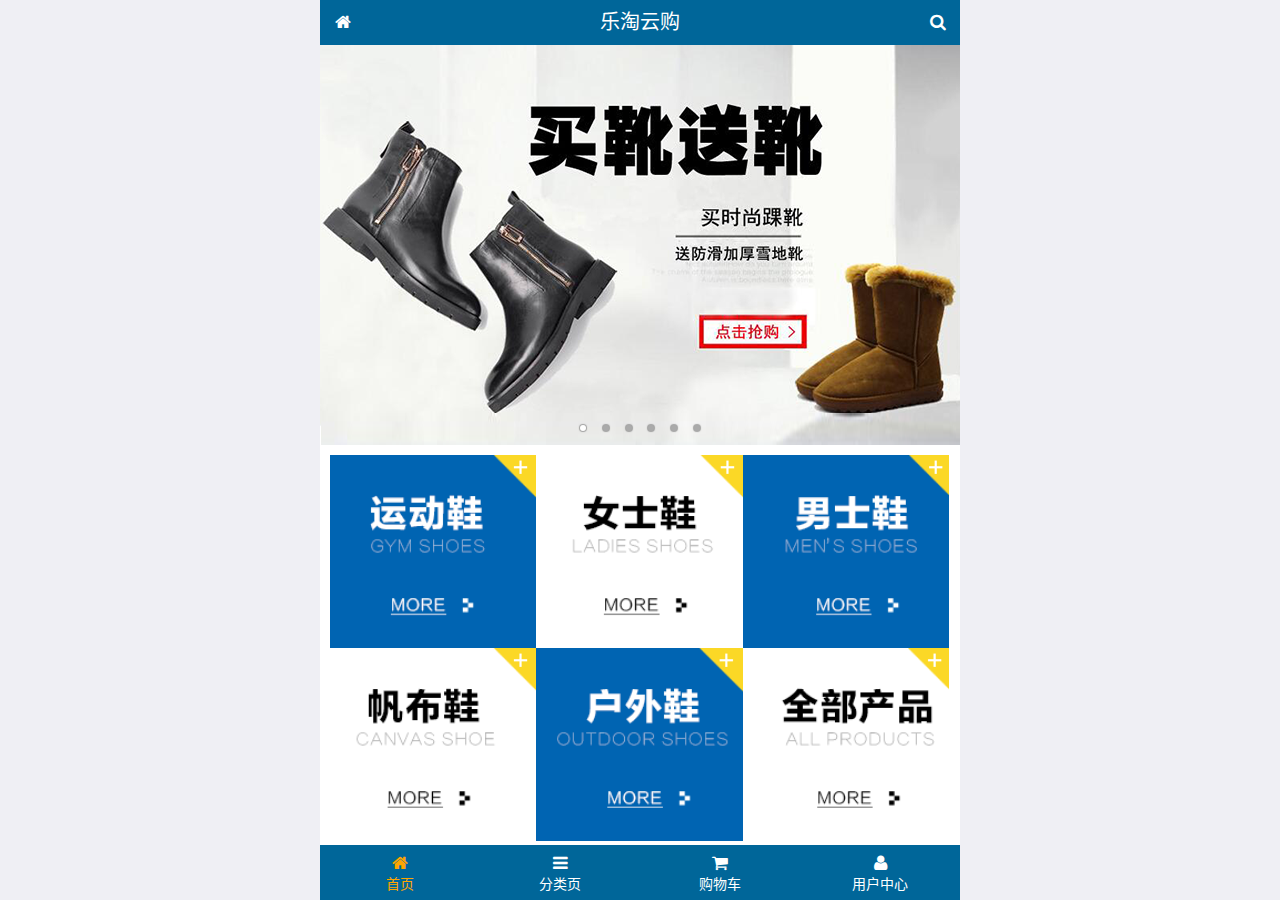
<file: public/mobile/index.html>
<!DOCTYPE html>
<html lang="zh-CN">
<head>
  <meta charset="UTF-8">
  <title>乐淘商城</title>
  <meta name="viewport" content="width=device-width, user-scalable=no, initial-scale=1.0, maximum-scale=1.0, minimum-scale=1.0">
  <!-- 引入字体图标库的css -->
  <link rel="stylesheet" href="./lib/fa/css/font-awesome.min.css">
  <link rel="stylesheet" href="./lib/mui/css/mui.css">
  <link rel="stylesheet" href="./css/common.css">
  <link rel="stylesheet" href="./css/index.css">
  <link rel="icon" href="favicon.ico">
</head>
<body>
<!--<span class="fa fa-pause"></span>-->
<!--<span class="mui-icon mui-icon-camera"></span>-->

<!-- 全屏容器 -->
<div class="lt_container">

  <!-- 乐淘头部 -->
  <div class="lt_header">
    <a href="index.html" class="icon_left"><i class="fa fa-home"></i></a>
    <h3>乐淘云购</h3>
    <a href="search.html" class="icon_right"><i class="fa fa-search"></i></a>
  </div>

  <!-- 乐淘主体 -->
  <div class="lt_main">
    <div class="mui-scroll-wrapper">
      <div class="mui-scroll">
        <!--这里放置真实显示的DOM内容-->

        <!-- 轮播图 -->
        <div class="mui-slider">

          <!-- 图片区域 -->
          <div class="mui-slider-group mui-slider-loop">
            <!-- 添加假图 -->
            <div class="mui-slider-item mui-slider-item-duplicate">
              <a href="#"><img src="./images/banner6.png" /></a>
            </div>

            <div class="mui-slider-item"><a href="#"><img src="./images/banner1.png" /></a></div>
            <div class="mui-slider-item"><a href="#"><img src="./images/banner2.png" /></a></div>
            <div class="mui-slider-item"><a href="#"><img src="./images/banner3.png" /></a></div>
            <div class="mui-slider-item"><a href="#"><img src="./images/banner4.png" /></a></div>
            <div class="mui-slider-item"><a href="#"><img src="./images/banner5.png" /></a></div>
            <div class="mui-slider-item"><a href="#"><img src="./images/banner6.png" /></a></div>

            <!-- 添加假图 -->
            <div class="mui-slider-item mui-slider-item-duplicate">
              <a href="#"><img src="./images/banner1.png" /></a>
            </div>
          </div>

          <!-- 小圆点结构 -->
          <div class="mui-slider-indicator">
            <div class="mui-indicator mui-active"></div>
            <div class="mui-indicator"></div>
            <div class="mui-indicator"></div>
            <div class="mui-indicator"></div>
            <div class="mui-indicator"></div>
            <div class="mui-indicator"></div>
          </div>

        </div>

        <!-- 导航区域 -->
        <div class="lt_nav">
          <ul class="mui-clearfix">
            <li><a href="#"><img src="./images/nav1.png" alt=""></a></li>
            <li><a href="#"><img src="./images/nav2.png" alt=""></a></li>
            <li><a href="#"><img src="./images/nav3.png" alt=""></a></li>
            <li><a href="#"><img src="./images/nav4.png" alt=""></a></li>
            <li><a href="#"><img src="./images/nav5.png" alt=""></a></li>
            <li><a href="#"><img src="./images/nav6.png" alt=""></a></li>
          </ul>
        </div>

        <!-- 产品区域 -->
        <div class="lt_product">
          <ul>
            <li class="lt_product_item">
              <a href="#">
                <img src="./images/product.jpg" alt="">
                <p class="info mui-ellipsis-2">adidas阿迪达斯 男式 场下休闲篮球鞋S83700场下休闲篮球鞋S83700 </p>
                <p>
                  <span class="price">¥560</span>
                  <span class="oldPrice">¥580</span>
                </p>
                <button class="mui-btn mui-btn-primary">立即购买</button>
              </a>
            </li>
            <li class="lt_product_item">
              <a href="#">
                <img src="./images/product.jpg" alt="">
                <p class="info mui-ellipsis-2">adidas阿迪达斯 男式 场下休闲篮球鞋S83700场下休闲篮球鞋S83700 </p>
                <p>
                  <span class="price">¥560</span>
                  <span class="oldPrice">¥580</span>
                </p>
                <button class="mui-btn mui-btn-primary">立即购买</button>
              </a>
            </li>
            <li class="lt_product_item">
              <a href="#">
                <img src="./images/product.jpg" alt="">
                <p class="info mui-ellipsis-2">adidas阿迪达斯 男式 场下休闲篮球鞋S83700场下休闲篮球鞋S83700 </p>
                <p>
                  <span class="price">¥560</span>
                  <span class="oldPrice">¥580</span>
                </p>
                <button class="mui-btn mui-btn-primary">立即购买</button>
              </a>
            </li>
            <li class="lt_product_item">
              <a href="#">
                <img src="./images/product.jpg" alt="">
                <p class="info mui-ellipsis-2">adidas阿迪达斯 男式 场下休闲篮球鞋S83700场下休闲篮球鞋S83700 </p>
                <p>
                  <span class="price">¥560</span>
                  <span class="oldPrice">¥580</span>
                </p>
                <button class="mui-btn mui-btn-primary">立即购买</button>
              </a>
            </li>
            <li class="lt_product_item">
              <a href="#">
                <img src="./images/product.jpg" alt="">
                <p class="info mui-ellipsis-2">adidas阿迪达斯 男式 场下休闲篮球鞋S83700场下休闲篮球鞋S83700 </p>
                <p>
                  <span class="price">¥560</span>
                  <span class="oldPrice">¥580</span>
                </p>
                <button class="mui-btn mui-btn-primary">立即购买</button>
              </a>
            </li>
            <li class="lt_product_item">
              <a href="#">
                <img src="./images/product.jpg" alt="">
                <p class="info mui-ellipsis-2">adidas阿迪达斯 男式 场下休闲篮球鞋S83700场下休闲篮球鞋S83700 </p>
                <p>
                  <span class="price">¥560</span>
                  <span class="oldPrice">¥580</span>
                </p>
                <button class="mui-btn mui-btn-primary">立即购买</button>
              </a>
            </li>
            <li class="lt_product_item">
              <a href="#">
                <img src="./images/product.jpg" alt="">
                <p class="info mui-ellipsis-2">adidas阿迪达斯 男式 场下休闲篮球鞋S83700场下休闲篮球鞋S83700 </p>
                <p>
                  <span class="price">¥560</span>
                  <span class="oldPrice">¥580</span>
                </p>
                <button class="mui-btn mui-btn-primary">立即购买</button>
              </a>
            </li>
            <li class="lt_product_item">
              <a href="#">
                <img src="./images/product.jpg" alt="">
                <p class="info mui-ellipsis-2">adidas阿迪达斯 男式 场下休闲篮球鞋S83700场下休闲篮球鞋S83700 </p>
                <p>
                  <span class="price">¥560</span>
                  <span class="oldPrice">¥580</span>
                </p>
                <button class="mui-btn mui-btn-primary">立即购买</button>
              </a>
            </li>
          </ul>
        </div>

      </div>
    </div>
  </div>

  <!-- 乐淘底部 -->
  <div class="lt_footer">
    <ul>
      <li><a href="index.html" class="current"><i class="fa fa-home"></i><p>首页</p></a></li>
      <li><a href="category.html"><i class="fa fa-bars"></i><p>分类页</p></a></li>
      <li><a href="cart.html"><i class="fa fa-shopping-cart"></i><p>购物车</p></a></li>
      <li><a href="user.html"><i class="fa fa-user"></i><p>用户中心</p></a></li>
    </ul>
  </div>
</div>


<script src="./lib/zepto/zepto.min.js"></script>
<script src="./lib/mui/js/mui.js"></script>
<script src="./js/common.js"></script>
</body>
</html>
</file>
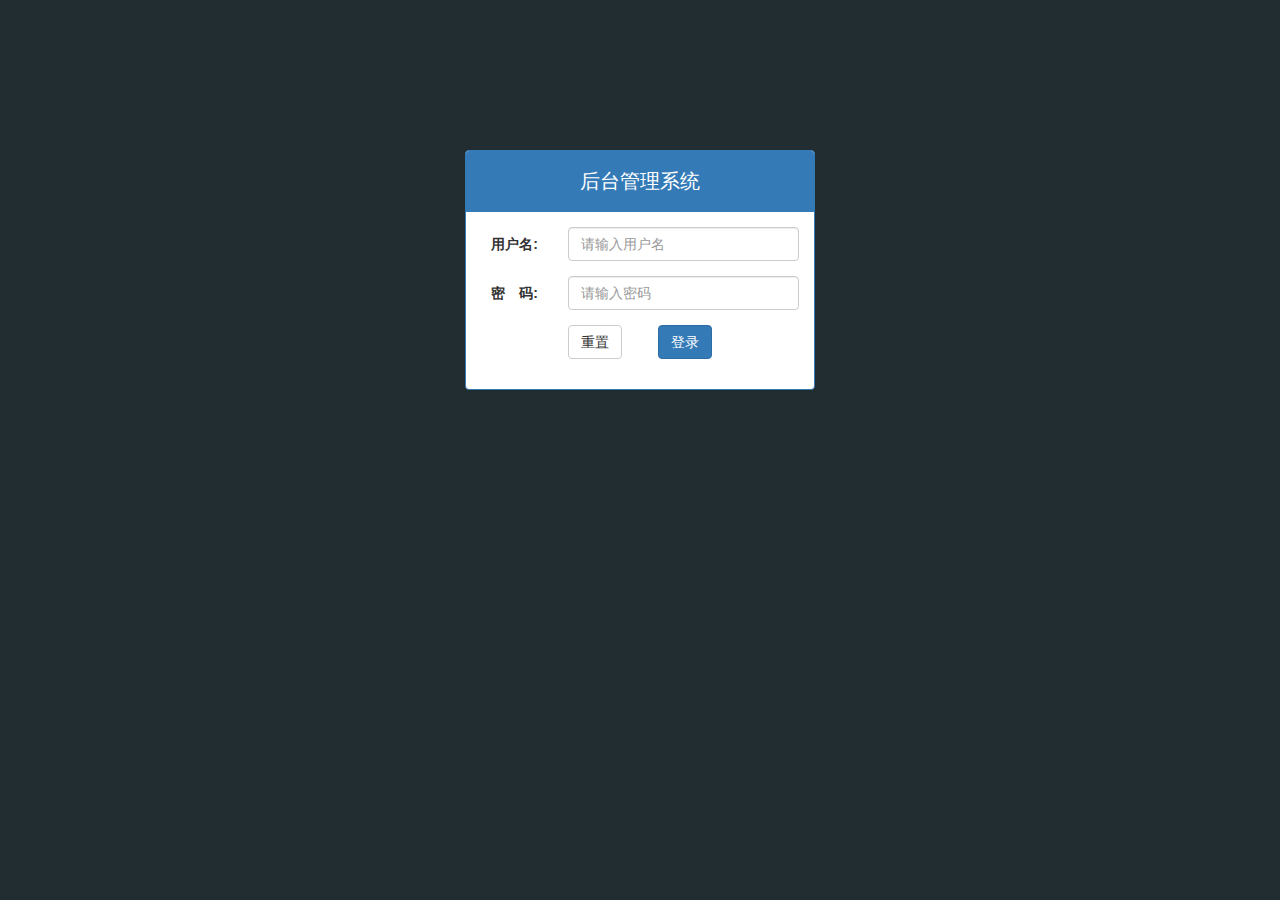
<file: public/admin/login.html>
<!DOCTYPE html>
<html lang="en">
  <head>
    <meta charset="UTF-8" />
    <meta name="viewport" content="width=device-width, initial-scale=1.0" />
    <meta http-equiv="X-UA-Compatible" content="ie=edge" />
    <title>乐淘后台登录页</title>
    <link rel="stylesheet" href="./lib/bootstrap/css/bootstrap.css" />
    <link
      rel="stylesheet"
      href="./lib/bootstrap-validator/css/bootstrapValidator.css"
    />
    <link rel="stylesheet" href="./lib/nprogress/nprogress.css" />
    <link rel="stylesheet" href="./css/common.css" />
    <style>
      body {
        background-color: #fff;
      }
    </style>
  </head>
  <body class="body-bg">
    <div class="container">
      <div class="col-lg-4 col-lg-offset-4 mt_150">
        <div class="panel panel-primary">
          <div class="panel-heading">
            <h3 class="panel-title text-center">后台管理系统</h3>
          </div>
          <div class="panel-body">
            <form class="form-horizontal" id="form" autocomplete="off">
              <div class="form-group">
                <label for="username" class="col-sm-3 control-label"
                  >用户名:</label
                >
                <div class="col-sm-9">
                  <input
                    type="text"
                    class="form-control"
                    id="username"
                    placeholder="请输入用户名"
                    name="username"
                  />
                </div>
              </div>
              <div class="form-group">
                <label for="password" class="col-sm-3 control-label"
                  >密　码:</label
                >
                <div class="col-sm-9">
                  <input
                    type="password"
                    class="form-control"
                    id="password"
                    placeholder="请输入密码"
                    name="password"
                  />
                </div>
              </div>
              <!-- <div class="form-group">
                <div class="col-sm-offset-2 col-sm-10">
                  <div class="checkbox">
                    <label> <input type="checkbox" /> Remember me </label>
                  </div>
                </div>
              </div> -->
              <div class="form-group">
                <div class="col-sm-offset-3 col-sm-6">
                  <button type="reset" class="btn btn-default pull-left">
                    重置
                  </button>
                  <button type="submit" class="btn btn-primary pull-right">
                    登录
                  </button>
                </div>
              </div>
            </form>
          </div>
        </div>
      </div>
    </div>

    <script src="./lib/jquery/jquery.min.js"></script>
    <script src="./lib/bootstrap/js/bootstrap.js"></script>
    <script src="./lib/bootstrap-validator/js/bootstrapValidator.min.js"></script>
    <script src="./lib/nprogress/nprogress.js"></script>
    <script src="./js/common.js"></script>
    <script src="./js/login.js"></script>
  </body>
</html>
</file>
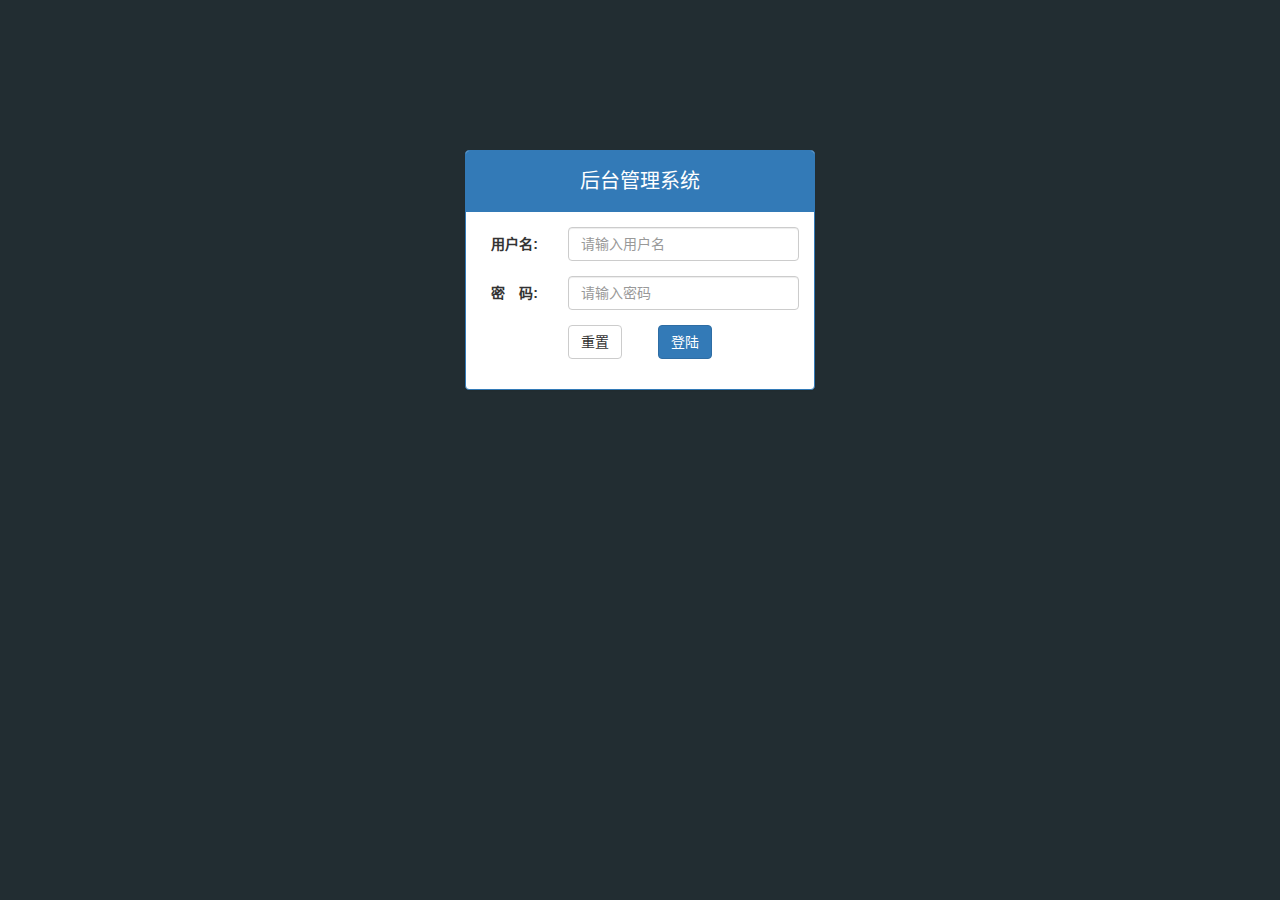
<file: public/manage/login.html>
<!DOCTYPE html>
<html lang="zh-CN">
<head>
  <meta charset="UTF-8">
  <title>乐淘电商</title>
  <link rel="stylesheet" href="lib/bootstrap/css/bootstrap.css">
  <link rel="stylesheet" href="lib/bootstrap-validator/css/bootstrapValidator.min.css">
  <link rel="stylesheet" href="lib/nprogress/nprogress.css">
  <link rel="stylesheet" href="css/common.css">
</head>
<body class="body_bg">


<div class="container">
  <div class="col-lg-4 col-lg-offset-4 mt_150">
    <div class="panel panel-primary">
      <div class="panel-heading">
        <h3 class="panel-title text-center">后台管理系统</h3>
      </div>
      <div class="panel-body">
        <form class="form-horizontal" id="form">
          <div class="form-group">
            <label for="username" class="col-sm-3 control-label">用户名:</label>
            <div class="col-sm-9">
              <input type="text" class="form-control" id="username" name="username" placeholder="请输入用户名">
            </div>
          </div>
          <div class="form-group">
            <label for="password" class="col-sm-3 control-label">密　码:</label>
            <div class="col-sm-9">
              <input type="password" class="form-control" name="password" id="password" placeholder="请输入密码">
            </div>
          </div>
          <div class="form-group">
            <div class="col-sm-offset-3 col-sm-6">
              <button type="reset" class="btn btn-default pull-left">重置</button>
              <button type="submit" class="btn btn-primary pull-right">登陆</button>
            </div>
          </div>
        </form>
      </div>
    </div>
  </div>
</div>



<script src="lib/jquery/jquery.min.js"></script>
<script src="lib/bootstrap/js/bootstrap.min.js"></script>
<script src="lib/bootstrap-validator/js/bootstrapValidator.min.js"></script>
<script src="lib/nprogress/nprogress.js"></script>
<script src="js/common.js"></script>
<script src="js/login.js"></script>

</body>
</html>
</file>
<file: public/mobile/css/common.css>
html, body {
  width: 100%;
  height: 100%;
}

ul {
  list-style: none;
  margin: 0;
  padding: 0;
}
img {
  display: block;
  width: 100%;
}

/* 全屏容器 */
.lt_container {
  width: 100%;
  height: 100%;
  background-color: #fff;
  min-width: 320px;
  max-width: 640px;
  margin: 0 auto;
  position: relative;
  padding-top: 45px;
  padding-bottom: 55px;
}

.lt_header {
  position: absolute;
  left: 0;
  top: 0;
  width: 100%;
  height: 45px;
  background-color: #006699;
  padding-left: 45px;
  padding-right: 45px;
}

.lt_header .icon_left,
.lt_header .icon_right {
  width: 45px;
  height: 45px;
  line-height: 45px;
  text-align: center;
  position: absolute;
  top: 0;
  color: #fff;
}
.lt_header .icon_left {
  left: 0;
}
.lt_header .icon_right {
  right: 0;
}

.lt_header h3 {
  height: 45px;
  line-height: 45px;
  color: #fff;
  font-size: 20px;
  text-align: center;
  margin: 0;
  font-weight: normal;
}



.lt_footer {
  position: absolute;
  left: 0;
  bottom: 0;
  width: 100%;
  height: 55px;
  background-color: #006699;
  overflow: hidden;
}
.lt_footer li {
  float: left;
  width: 25%;
  text-align: center;
}
.lt_footer li a {
  width: 100%;
  height: 100%;
  display: block;
  color: #fff;
  padding-top: 8px;
}
.lt_footer li p {
  color: #fff;
  margin: 0;
}

.lt_footer li a.current {
  color: orange;
}
.lt_footer li a.current p{
  color: orange;
}



.lt_main {
  width: 100%;
  height: 100%;
  position: relative;
}



/* 公共的搜索框样式 */
.lt_search {
  padding: 10px;
  position: relative;
}
.lt_search .search_input {
  height: 34px;
  font-size: 12px;
  margin: 0;
  border-radius: 5px;
  border: 1px solid #007AFF;
}
.lt_search .search_btn {
  position: absolute;
  right: 10px;
  top: 10px;
  border-radius: 0 5px 5px 0;
}



/* 公共的商品样式 */
.lt_product {
  padding: 10px;
}
.lt_product_item {
  border: 1px solid #ccc;
  padding: 10px;
  float: left;
  width: 48%;
  margin-bottom: 10px;
  text-align: center;
}
.lt_product_item a {
  display: block;
  width: 100%;
  height: 100%;
}
.lt_product_item:nth-child(2n+1) {
  margin-right: 4%;
}
.lt_product_item .info {
  text-align: left;
  height: 40px;
}
.lt_product_item .price {
  color: red;
}
.lt_product_item .oldPrice {
  text-decoration: line-through;
}

.lt_product_item img {
  width: 150px;
  height: 150px;
  margin: 0 auto;
}



/* 公共的尺码样式 */
.lt_size span {
  width: 25px;
  height: 25px;
  text-align: center;
  line-height: 25px;
  display: inline-block;
  border: 1px solid #ccc;
  font-size: 12px;
  margin: 3px 0;
}
.lt_size span.current {
  background-color: orange;
  color: #fff;
}
</file>
<file: public/mobile/css/index.css>
.lt_nav {
  padding: 10px;
}
.lt_nav li {
  float: left;
  width: 33.3%;
}
.lt_nav li a {
  display: block;
}
</file>
<file: public/admin/lib/nprogress/nprogress.css>
/* Make clicks pass-through */
#nprogress {
  pointer-events: none;
}

#nprogress .bar {
  background: greenyellow;

  position: fixed;
  z-index: 10000;
  top: 0;
  left: 0;

  width: 100%;
  height: 2px;
}

/* Fancy blur effect */
#nprogress .peg {
  display: block;
  position: absolute;
  right: 0px;
  width: 100px;
  height: 100%;
  box-shadow: 0 0 10px #29d, 0 0 5px #29d;
  opacity: 1.0;

  -webkit-transform: rotate(3deg) translate(0px, -4px);
      -ms-transform: rotate(3deg) translate(0px, -4px);
          transform: rotate(3deg) translate(0px, -4px);
}

/* Remove these to get rid of the spinner */
#nprogress .spinner {
  display: block;
  position: fixed;
  z-index: 1031;
  top: 15px;
  right: 15px;
}

#nprogress .spinner-icon {
  width: 18px;
  height: 18px;
  box-sizing: border-box;

  border: solid 2px transparent;
  border-top-color: #29d;
  border-left-color: #29d;
  border-radius: 50%;

  -webkit-animation: nprogress-spinner 400ms linear infinite;
          animation: nprogress-spinner 400ms linear infinite;
}

.nprogress-custom-parent {
  overflow: hidden;
  position: relative;
}

.nprogress-custom-parent #nprogress .spinner,
.nprogress-custom-parent #nprogress .bar {
  position: absolute;
}

@-webkit-keyframes nprogress-spinner {
  0%   { -webkit-transform: rotate(0deg); }
  100% { -webkit-transform: rotate(360deg); }
}
@keyframes nprogress-spinner {
  0%   { transform: rotate(0deg); }
  100% { transform: rotate(360deg); }
}
</file>
<file: public/admin/css/common.css>
.body-bg {
  background-color: #222d32;
}
a,
a:link,
a:visited,
a:hover,
a:active {
  text-decoration: none;
}
.red {
  color: #a94442;
}
ul {
  list-style: none;
  margin: 0;
  padding: 0;
}
.panel .panel-title {
  height: 40px;
  line-height: 40px;
  font-size: 20px;
}
.mt_150 {
  margin-top: 150px;
}
.mt_20 {
  margin-top: 20px;
}
.lt_aside {
  width: 180px;
  height: 100%;
  position: fixed;
  left: 0;
  top: 0;
  background-color: #222d32;
  z-index: 99;
  transition: all 1s;
}
.lt_aside.hidemenu {
  left: -180px;
}
.lt_aside .brand{
  height: 50px;
  width: 100%;
  line-height: 50px;
  text-align: center;
  font-size: 25px;
  background-color: #367fa9;
}
.lt_aside .brand a {
  color: aliceblue;
  
}
.lt_aside .user {
  padding-top: 30px;
  height: 180px;
}
.lt_aside .user img {
  width: 80px;
  height: 80px;
  border-radius: 50%;
  display: block;
  margin: 0 auto;
}
.lt_aside .user p {
  height: 40px;
  line-height: 40px;
  color: aliceblue;
  text-align: center;
  font-size: 18px;
}
.lt_aside .nav a {
  display: block;
  width: 100%;
  height: 40px;
  line-height: 40px;
  /* text-align: center; */
  color: #fff;
  padding-left: 40px;
  border-left: 3px solid transparent;
}
.lt_aside .nav a.current {
  background-color: #1d1f21;
  border-left: 3px solid #069;
}
.lt_aside .nav .child a {
  padding-left: 60px;
}
.lt_main {
  padding-left: 180px;
  height: 1000px;
  padding-top: 50px;
  /* background-color: pink; */
  transition: all 1s;
}
.lt_main.hidemenu {
  padding-left: 0;
}
.lt_topbar {
  height: 50px;
  background-color: #3c8dbc;
  position: fixed;
  left: 0;
  top: 0;
  width: 100%;
  padding-left: 180px;
  transition: all 1s;
  z-index: 90;
}

.lt_topbar a {
  width: 50px;
  height: 50px;
  line-height: 50px;
  text-align: center;
  color: #fff;
  font-size: 20px;
  
}

.lt_topbar.hidemenu {
  padding-left: 0;
}

.echarts_1,
.echarts_2 {
  width: 48%;
  height: 400px;
}
</file>
<file: public/manage/lib/nprogress/nprogress.css>
/* Make clicks pass-through */
#nprogress {
  pointer-events: none;
}

#nprogress .bar {
  background: greenyellow;

  position: fixed;
  z-index: 10000;
  top: 0;
  left: 0;

  width: 100%;
  height: 2px;
}

/* Fancy blur effect */
#nprogress .peg {
  display: block;
  position: absolute;
  right: 0px;
  width: 100px;
  height: 100%;
  box-shadow: 0 0 10px #29d, 0 0 5px #29d;
  opacity: 1.0;

  -webkit-transform: rotate(3deg) translate(0px, -4px);
      -ms-transform: rotate(3deg) translate(0px, -4px);
          transform: rotate(3deg) translate(0px, -4px);
}

/* Remove these to get rid of the spinner */
#nprogress .spinner {
  display: block;
  position: fixed;
  z-index: 1031;
  top: 15px;
  right: 15px;
}

#nprogress .spinner-icon {
  width: 18px;
  height: 18px;
  box-sizing: border-box;

  border: solid 2px transparent;
  border-top-color: #29d;
  border-left-color: #29d;
  border-radius: 50%;

  -webkit-animation: nprogress-spinner 400ms linear infinite;
          animation: nprogress-spinner 400ms linear infinite;
}

.nprogress-custom-parent {
  overflow: hidden;
  position: relative;
}

.nprogress-custom-parent #nprogress .spinner,
.nprogress-custom-parent #nprogress .bar {
  position: absolute;
}

@-webkit-keyframes nprogress-spinner {
  0%   { -webkit-transform: rotate(0deg); }
  100% { -webkit-transform: rotate(360deg); }
}
@keyframes nprogress-spinner {
  0%   { transform: rotate(0deg); }
  100% { transform: rotate(360deg); }
}
</file>
<file: public/manage/css/common.css>
.body_bg {
  background-color: #222D32;
}

html, body {
  width: 100%;
  height: 100%;
}

* {
  margin: 0;
  padding: 0;
}
ul {
  list-style: none;
}

a:link,
a:visited,
a:hover,
a:active {
  text-decoration: none;
}

.red {
  color: #A94442;
}

.table.table-bordered th,
.table.table-bordered td {
  text-align: center;
  vertical-align: middle;
}

.mt_150 {
  margin-top: 150px;
}
.mb_20 {
  margin-bottom: 20px;
}

.panel-title {
  height: 40px;
  line-height: 40px;
  font-size: 20px;
}

/* lt_aside 开始 */
.lt_aside {
  width: 180px;
  height: 100%;
  background-color: #222D32;
  position: fixed;
  left: 0;
  top: 0;
  z-index: 999;
  transition: all 1s;
}
.lt_aside.hidemenu {
  left: -180px;
}


.lt_aside .brand {
  height: 50px;
  line-height: 50px;
  font-size: 24px;
  background-color: #367FA9;
  text-align: center;
}
.lt_aside .brand a {
  color: white;
}

.lt_aside .user {
  height: 180px;
}
.lt_aside .user {
  padding-top: 30px;
}
.lt_aside .user img {
  width: 80px;
  height: 80px;
  border-radius: 50%;
  display: block;
  margin: 0 auto;
}
.lt_aside .user p {
  height: 40px;
  line-height: 40px;
  text-align: center;
  font-size: 18px;
  color: white;
}

.lt_aside .nav a {
  height: 40px;
  line-height: 40px;
  display: block;
  color: white;
  padding-left: 40px;
  border-left: 3px solid transparent;
}
.lt_aside .nav i {
  margin-right: 5px;
}
.lt_aside .nav a.current {
  background-color: #1D1F21;
  border-left: 3px solid #006699;
}
.lt_aside .nav .child a {
  padding-left: 60px;
}

/* lt_aside 结束  */



/* lt_main 开始 */
.lt_main {
  height: 1000px;
  width: 100%;
  padding-left: 180px;
  padding-top: 50px;
  transition: all 1s;
}
.lt_main.hidemenu {
  padding-left: 0px;
}

.lt_topbar {
  height: 50px;
  width: 100%;
  line-height: 50px;
  background-color: #3C8DBC;
  position: fixed;
  top: 0;
  right: 0;
  padding-left: 180px;
  transition: all 1s;
  z-index: 666;
}
.lt_topbar.hidemenu {
  padding-left: 0px;
}

.lt_topbar a {
  width: 50px;
  height: 50px;
  font-size: 16px;
  color: white;
  text-align: center;
}

.breadcrumb {
  margin-top: 20px;
}


.echarts_1,
.echarts_2 {
  width: 48%;
  height: 400px;
}

/* lt_main 结束 */
</file>
<file: public/admin/lib/bootstrap-validator/css/bootstrapValidator.css>
/**
 * BootstrapValidator (http://bootstrapvalidator.com)
 * The best jQuery plugin to validate form fields. Designed to use with Bootstrap 3
 *
 * @author      http://twitter.com/nghuuphuoc
 * @copyright   (c) 2013 - 2014 Nguyen Huu Phuoc
 * @license     MIT
 */

.bv-form .help-block {
    margin-bottom: 0;
}
.bv-form .tooltip-inner {
    text-align: left;
}
.nav-tabs li.bv-tab-success > a {
    color: #3c763d;
}
.nav-tabs li.bv-tab-error > a {
    color: #a94442;
}
</file>
<file: public/manage/lib/bootstrap-validator/css/bootstrapValidator.min.css>
/*!
 * BootstrapValidator (http://bootstrapvalidator.com)
 * The best jQuery plugin to validate form fields. Designed to use with Bootstrap 3
 *
 * @version     v0.5.1, built on 2014-08-22 4:55:09 PM
 * @author      https://twitter.com/nghuuphuoc
 * @copyright   (c) 2013 - 2014 Nguyen Huu Phuoc
 * @license     MIT
 */

.bv-form .help-block{margin-bottom:0}.bv-form .tooltip-inner{text-align:left}.nav-tabs li.bv-tab-success>a{color:#3c763d}.nav-tabs li.bv-tab-error>a{color:#a94442}
</file>
